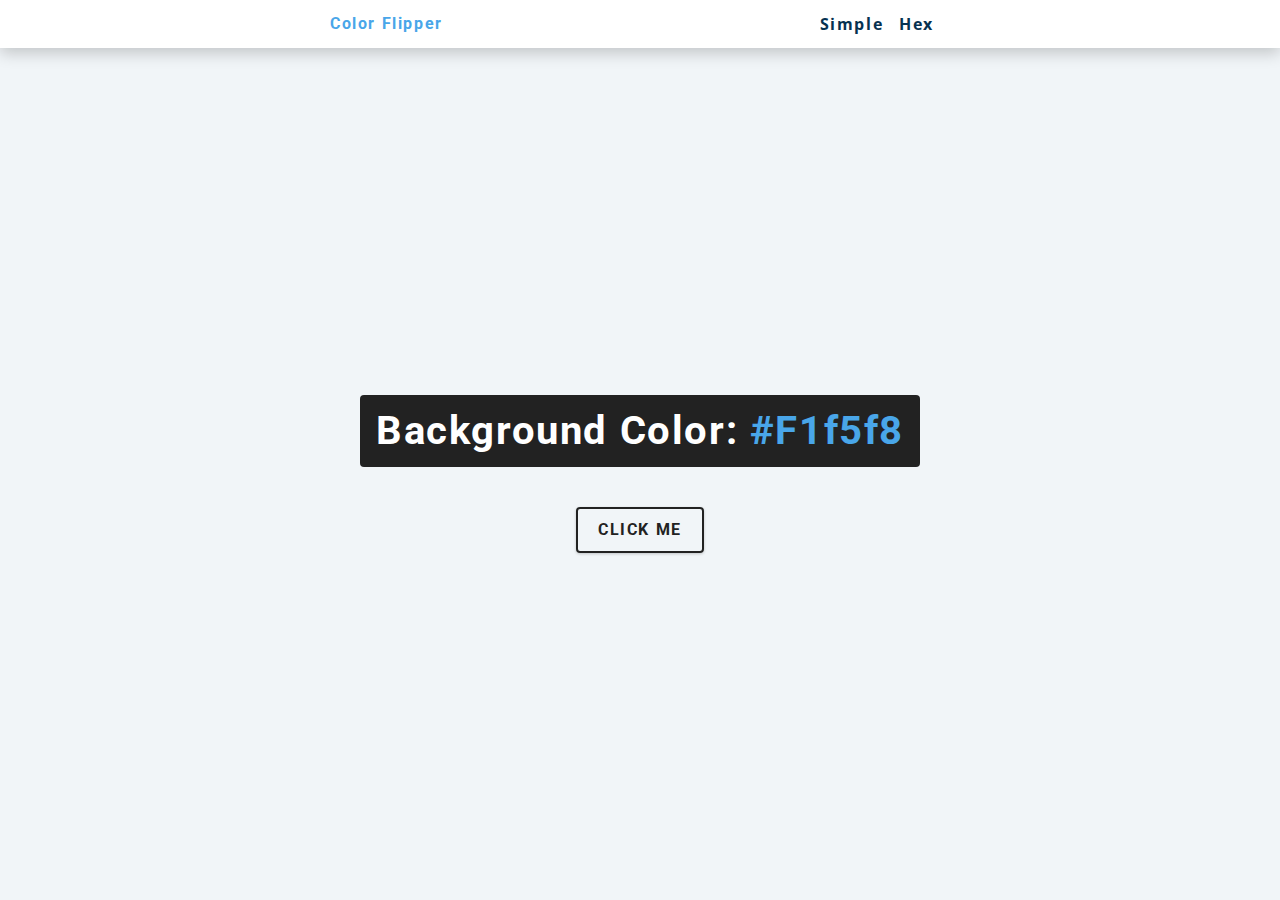
<file: index.html>
<!DOCTYPE html>
<html lang="ru">

<head>
  <meta charset="UTF-8">
  <meta http-equiv="X-UA-Compatible" content="IE=edge">
  <meta name="viewport" content="width=device-width, initial-scale=1.0">
  <title>Color Flipper || Simple</title>

  <link rel="stylesheet" href="style/normalize.css">
  <link rel="stylesheet" href="style/style.css">
</head>

<body>
  <nav>
    <div class="nav-center">
      <h4>color flipper</h4>
      <ul class="nav-links">
        <li>
          <a href="index.html">simple</a>
        </li>
        <li>
          <a href="hex.html">hex</a>
        </li>
      </ul>
    </div>
  </nav>
  <main>
    <div class="container">
      <h2>background color:
        <span class="color">
          #f1f5f8
        </span>
      </h2>
      <button class="btn btn-hero" id="btn">click me</button>
    </div>
  </main>

  <script src="script/script.js"></script>

</body>

</html>
</file>
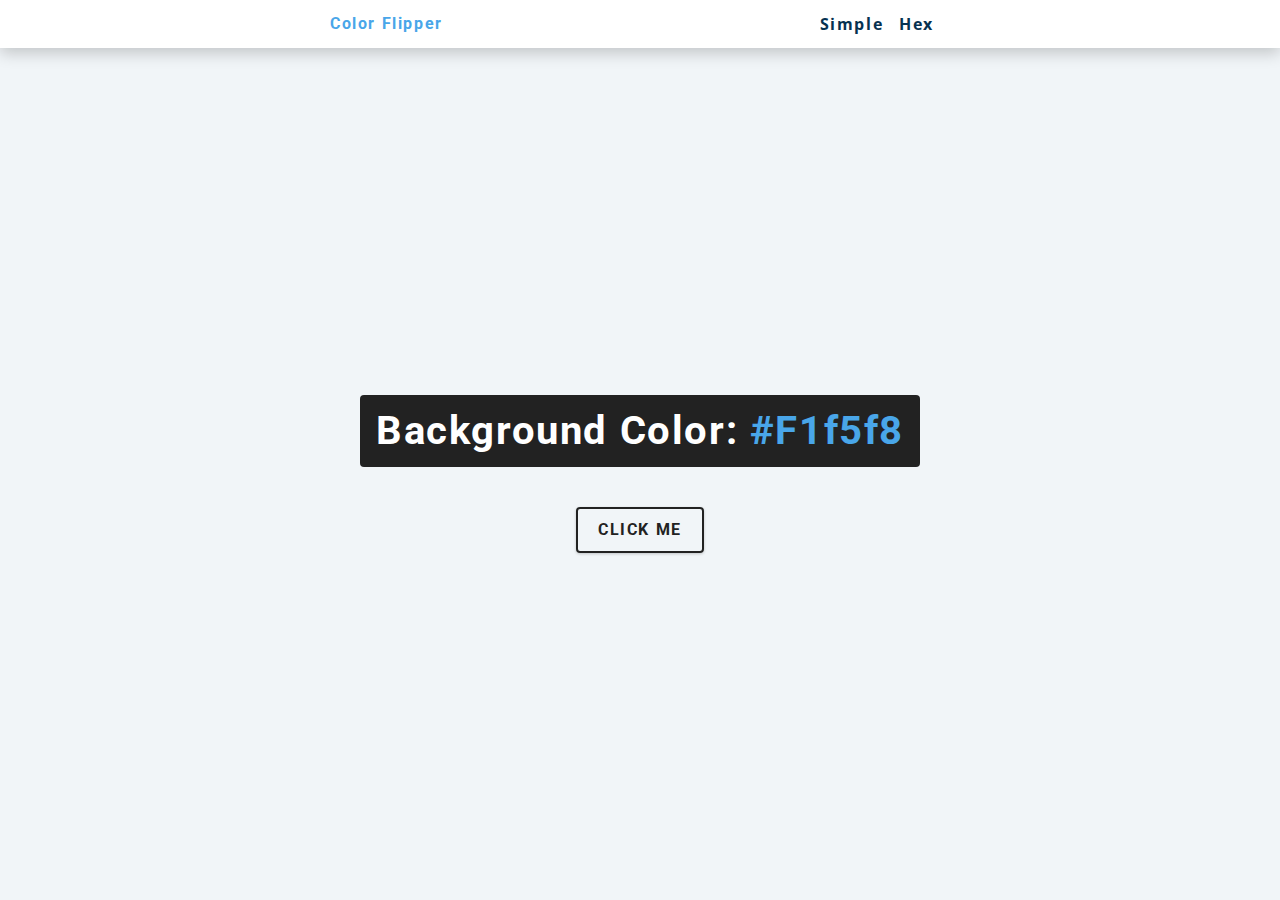
<file: hex.html>
<!DOCTYPE html>
<html lang="ru">

<head>
    <meta charset="UTF-8">
    <meta http-equiv="X-UA-Compatible" content="IE=edge">
    <meta name="viewport" content="width=device-width, initial-scale=1.0">
    <title>Color Flipper || Simple</title>

    <link rel="stylesheet" href="style/normalize.css">
    <link rel="stylesheet" href="style/style.css">
</head>

<body>
    <nav>
        <div class="nav-center">
            <h4>color flipper</h4>
            <ul class="nav-links">
                <li>
                    <a href="index.html">simple</a>
                </li>
                <li>
                    <a href="hex.html">hex</a>
                </li>
            </ul>
        </div>
    </nav>
    <main>
        <div class="container">
            <h2>background color:
                <span class="color">
                    #f1f5f8
                </span>
            </h2>
            <button class="btn btn-hero" id="btn">click me</button>
        </div>
    </main>

    <script src="script/hex.js"></script>

</body>

</html>
</file>
<file: style/style.css>
/*
=============== 
Fonts
===============
*/
@import url("https://fonts.googleapis.com/css?family=Open+Sans|Roboto:400,700&display=swap");

/*
=============== 
Variables
===============
*/

:root {
    /* dark shades of primary color*/
    --clr-primary-1: hsl(205, 86%, 17%);
    --clr-primary-2: hsl(205, 77%, 27%);
    --clr-primary-3: hsl(205, 72%, 37%);
    --clr-primary-4: hsl(205, 63%, 48%);
    /* primary/main color */
    --clr-primary-5: hsl(205, 78%, 60%);
    /* lighter shades of primary color */
    --clr-primary-6: hsl(205, 89%, 70%);
    --clr-primary-7: hsl(205, 90%, 76%);
    --clr-primary-8: hsl(205, 86%, 81%);
    --clr-primary-9: hsl(205, 90%, 88%);
    --clr-primary-10: hsl(205, 100%, 96%);
    /* darkest grey - used for headings */
    --clr-grey-1: hsl(209, 61%, 16%);
    --clr-grey-2: hsl(211, 39%, 23%);
    --clr-grey-3: hsl(209, 34%, 30%);
    --clr-grey-4: hsl(209, 28%, 39%);
    /* grey used for paragraphs */
    --clr-grey-5: hsl(210, 22%, 49%);
    --clr-grey-6: hsl(209, 23%, 60%);
    --clr-grey-7: hsl(211, 27%, 70%);
    --clr-grey-8: hsl(210, 31%, 80%);
    --clr-grey-9: hsl(212, 33%, 89%);
    --clr-grey-10: hsl(210, 36%, 96%);
    --clr-white: #fff;
    --clr-red-dark: hsl(360, 67%, 44%);
    --clr-red-light: hsl(360, 71%, 66%);
    --clr-green-dark: hsl(125, 67%, 44%);
    --clr-green-light: hsl(125, 71%, 66%);
    --clr-black: #222;
    --ff-primary: "Roboto", sans-serif;
    --ff-secondary: "Open Sans", sans-serif;
    --transition: all 0.3s linear;
    --spacing: 0.1rem;
    --radius: 0.25rem;
    --light-shadow: 0 5px 15px rgba(0, 0, 0, 0.1);
    --dark-shadow: 0 5px 15px rgba(0, 0, 0, 0.2);
    --max-width: 1170px;
    --fixed-width: 620px;
}

/*
=============== 
Global Styles
===============
*/

*,
::after,
::before {
    margin: 0;
    padding: 0;
    box-sizing: border-box;
}

body {
    font-family: var(--ff-secondary);
    background: var(--clr-grey-10);
    color: var(--clr-grey-1);
    line-height: 1.5;
    font-size: 0.875rem;
}

ul {
    list-style-type: none;
}

a {
    text-decoration: none;
}

h1,
h2,
h3,
h4 {
    letter-spacing: var(--spacing);
    text-transform: capitalize;
    line-height: 1.25;
    margin-bottom: 0.75rem;
    font-family: var(--ff-primary);
}

h1 {
    font-size: 3rem;
}

h2 {
    font-size: 2rem;
}

h3 {
    font-size: 1.25rem;
}

h4 {
    font-size: 0.875rem;
}

p {
    margin-bottom: 1.25rem;
    color: var(--clr-grey-5);
}

@media screen and (min-width: 800px) {
    h1 {
        font-size: 4rem;
    }

    h2 {
        font-size: 2.5rem;
    }

    h3 {
        font-size: 1.75rem;
    }

    h4 {
        font-size: 1rem;
    }

    body {
        font-size: 1rem;
    }

    h1,
    h2,
    h3,
    h4 {
        line-height: 1;
    }
}

/*  global classes */

/* section */
.section {
    padding: 5rem 0;
}

.section-center {
    width: 90vw;
    margin: 0 auto;
    max-width: 1170px;
}

@media screen and (min-width: 992px) {
    .section-center {
        width: 95vw;
    }
}

main {
    min-height: 100vh;
    display: grid;
    place-items: center;
}

/*
=============== 
Nav
===============
*/
nav {
    background: var(--clr-white);
    height: 3rem;
    display: grid;
    align-items: center;
    box-shadow: var(--dark-shadow);
}

.nav-center {
    width: 90vw;
    max-width: var(--fixed-width);
    margin: 0 auto;
    display: flex;
    align-items: center;
    justify-content: space-between;
}

.nav-center h4 {
    margin-bottom: 0;
    color: var(--clr-primary-5);
}

.nav-links {
    display: flex;
}

nav a {
    text-transform: capitalize;
    font-weight: 700;
    font-size: 1rem;
    color: var(--clr-primary-1);
    letter-spacing: var(--spacing);
    margin-right: 1rem;
}

nav a:hover {
    color: var(--clr-primary-5);
}

/*
=============== 
Container
===============
*/
main {
    min-height: calc(100vh - 3rem);
    display: grid;
    place-items: center;
}

.container {
    text-align: center;
}

.container h2 {
    background: var(--clr-black);
    color: var(--clr-white);
    padding: 1rem;
    border-radius: var(--radius);
    margin-bottom: 2.5rem;
}

.color {
    color: var(--clr-primary-5);
}

.btn-hero {
    font-family: var(--ff-primary);
    text-transform: uppercase;
    background: transparent;
    color: var(--clr-black);
    letter-spacing: var(--spacing);
    display: inline-block;
    font-weight: 700;
    transition: var(--transition);
    border: 2px solid var(--clr-black);
    cursor: pointer;
    box-shadow: 0 1px 3px rgba(0, 0, 0, 0.2);
    border-radius: var(--radius);
    font-size: 1rem;
    padding: 0.75rem 1.25rem;
}

.btn-hero:hover {
    color: var(--clr-white);
    background: var(--clr-black);
}
</file>
